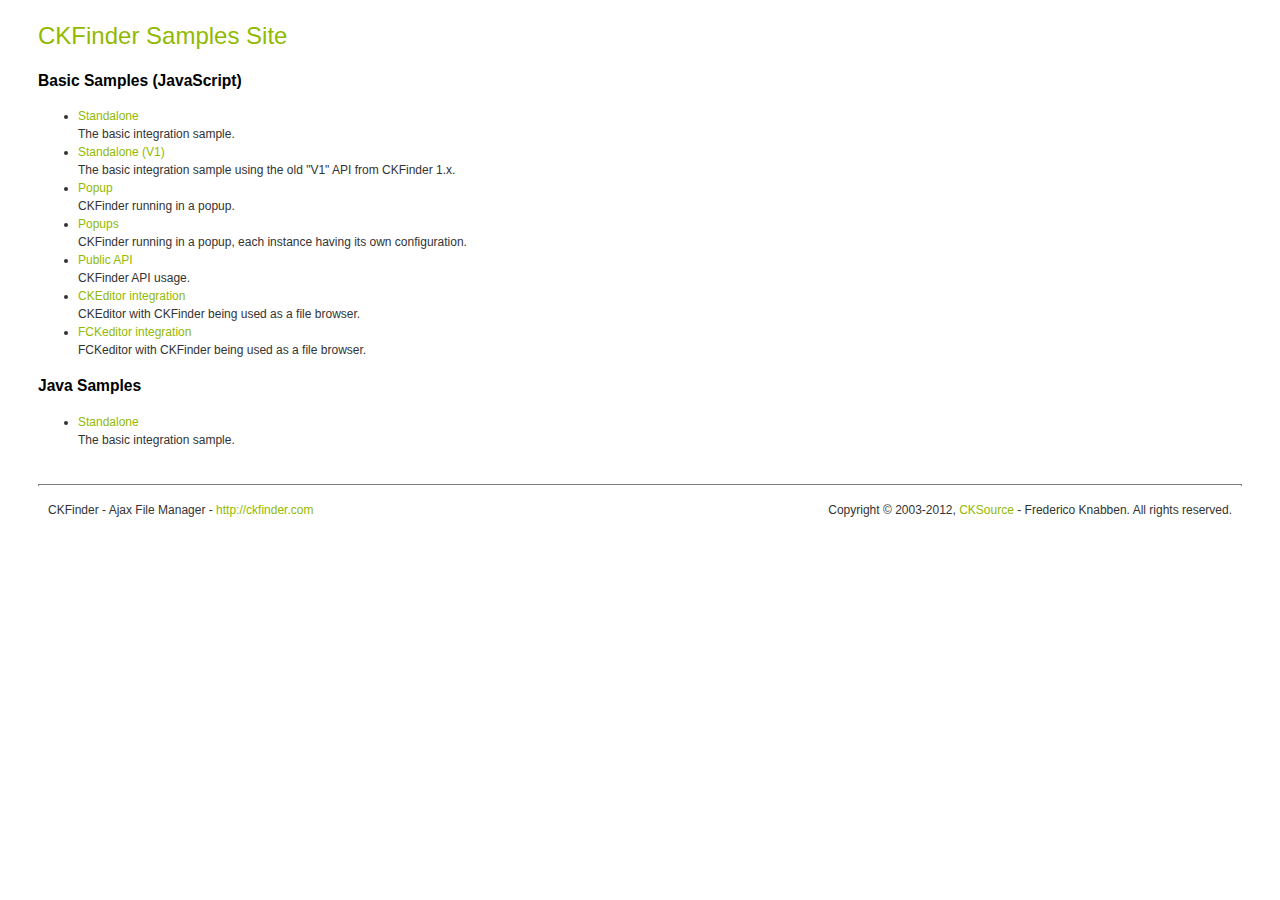
<file: src/main/webapp/static/ckfinder/_samples/index.html>
<!DOCTYPE html PUBLIC "-//W3C//DTD XHTML 1.0 Transitional//EN" "http://www.w3.org/TR/xhtml1/DTD/xhtml1-transitional.dtd">
<!--
 * CKFinder
 * ========
 * http://ckfinder.com
 * Copyright (C) 2007-2012, CKSource - Frederico Knabben. All rights reserved.
 *
 * The software, this file and its contents are subject to the CKFinder
 * License. Please read the license.txt file before using, installing, copying,
 * modifying or distribute this file or part of its contents. The contents of
 * this file is part of the Source Code of CKFinder.
-->
<html xmlns="http://www.w3.org/1999/xhtml">
<head>
	<title>CKFinder - Samples</title>
	<meta http-equiv="Content-Type" content="text/html; charset=utf-8" />
	<meta name="robots" content="noindex, nofollow" />
	<link href="sample.css" rel="stylesheet" type="text/css" />
</head>
<body>
	<h1 class="samples">
		CKFinder Samples Site
	</h1>
	<h2 class="samples">
		Basic Samples (JavaScript)
	</h2>
	<ul class="samples">
		<li><a class="samples" href="standalone.html">Standalone</a><br />The basic integration sample.</li>
		<li><a class="samples" href="standalone_v1.html">Standalone (V1)</a><br />The basic integration sample using the old "V1" API from CKFinder 1.x.</li>
		<li><a class="samples" href="popup.html">Popup</a><br />CKFinder running in a popup.</li>
		<li><a class="samples" href="popups.html">Popups</a><br />CKFinder running in a popup, each instance having its own configuration.</li>
		<li><a class="samples" href="public_api.html">Public API</a><br />CKFinder API usage.</li>
		<li><a class="samples" href="ckeditor.html">CKEditor integration</a><br />CKEditor with CKFinder being used as a file browser.</li>
		<li><a class="samples" href="fckeditor.html">FCKeditor integration</a><br />FCKeditor with CKFinder being used as a file browser.</li>
	</ul>
	<h2 class="samples">
		Java Samples
	</h2>
	<ul class="samples">
		<li><a class="samples" href="tagusage.jsp">Standalone</a><br />The basic integration sample.</li>
	</ul>
	<div id="footer">
		<hr />
		<p>
			CKFinder - Ajax File Manager - <a class="samples" href="http://ckfinder.com/">http://ckfinder.com</a>
		</p>
		<p id="copy">
			Copyright &copy; 2003-2012, <a class="samples" href="http://cksource.com/">CKSource</a> - Frederico Knabben. All rights reserved.
		</p>
	</div>
</body>
</html>
</file>
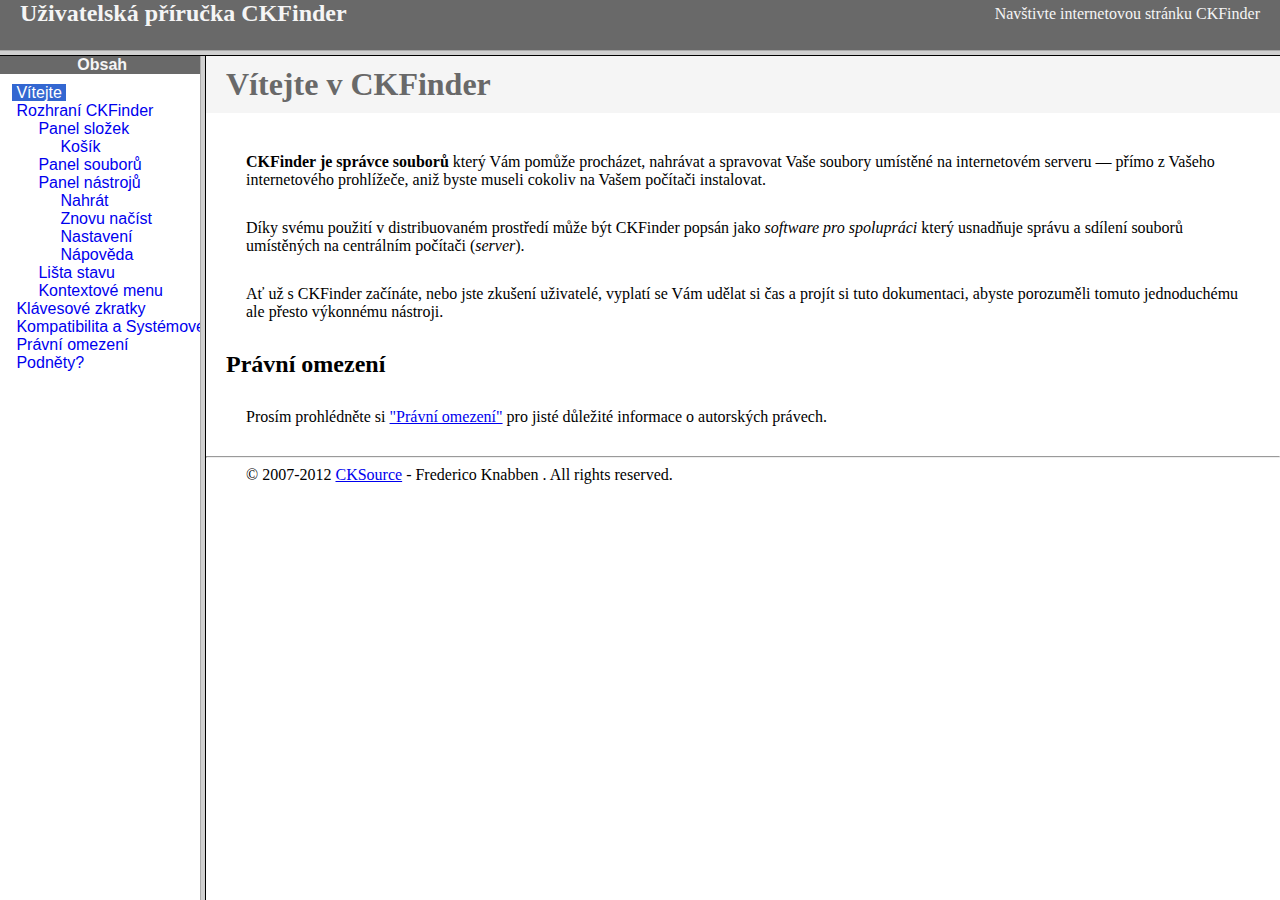
<file: src/main/webapp/static/ckfinder/help/cs/index.html>
<!DOCTYPE HTML PUBLIC "-//W3C//DTD HTML 4.01 Frameset//EN" "http://www.w3.org/TR/html4/frameset.dtd">
<html lang="cs">
<head>
	<title>Uživatelská příručka CKFinder</title>
	<meta name="robots" content="noindex, nofollow">
	<meta http-equiv="Content-Type" content="text/html; charset=utf-8">
	<style type="text/css">
		frame {border-color:#f5f5f5}
	</style>
</head>
<frameset rows="50,*">
	<frame src="files/header.html" noresize="noresize" frameborder="0">
	<frameset cols="200,*">
			<frame src="files/toc.html">
			<frame src="files/001.html" name="CKDocsMain">
	</frameset>
</frameset>
</html>
</file>
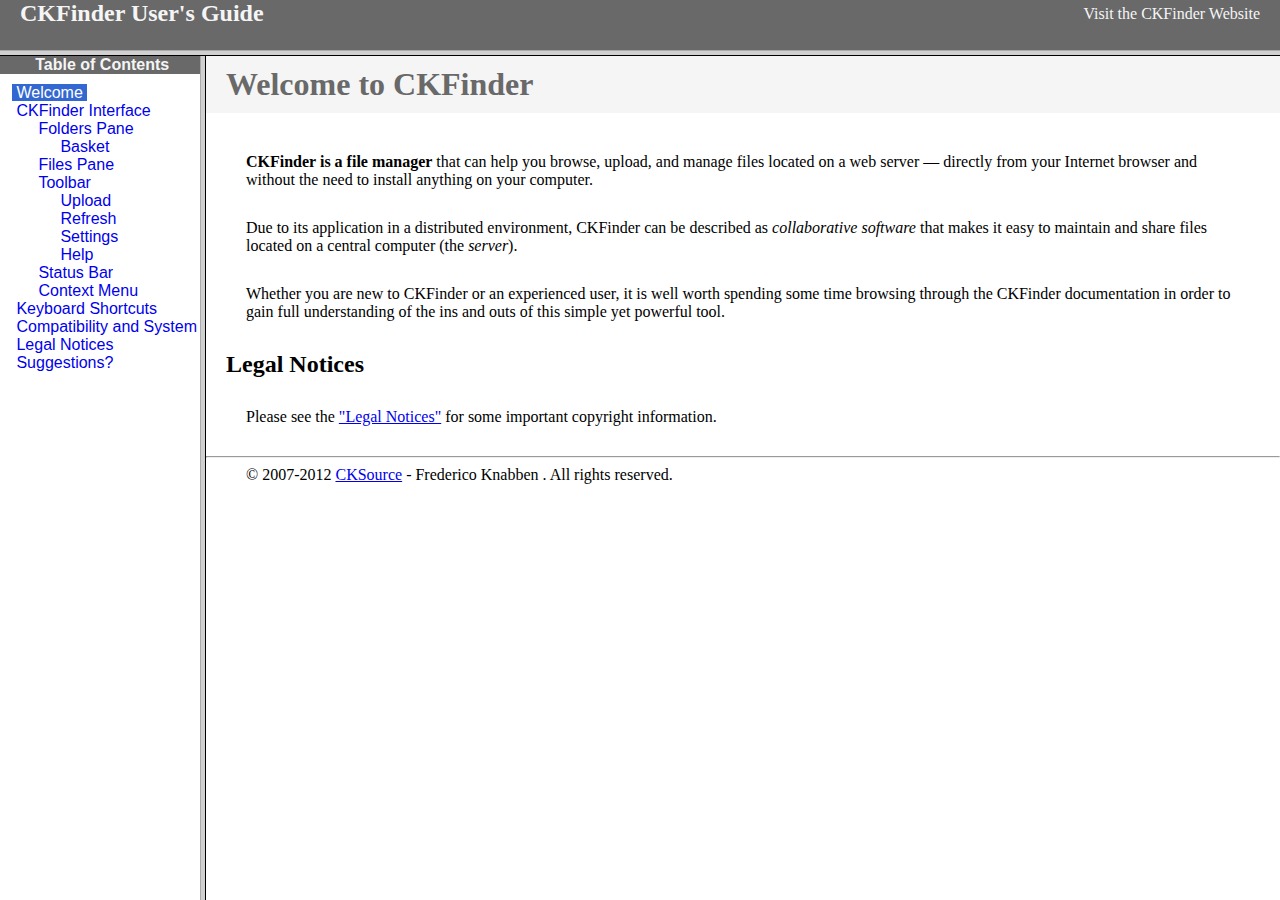
<file: src/main/webapp/static/ckfinder/help/en/index.html>
<!DOCTYPE HTML PUBLIC "-//W3C//DTD HTML 4.01 Frameset//EN" "http://www.w3.org/TR/html4/frameset.dtd">
<html lang="en">
<head>
	<title>CKFinder User's Guide</title>
	<meta name="robots" content="noindex, nofollow">
	<meta http-equiv="Content-Type" content="text/html; charset=utf-8">
	<style type="text/css">
		frame {border-color:#f5f5f5}
	</style>
</head>
<frameset rows="50,*">
	<frame src="files/header.html" noresize="noresize" frameborder="0">
	<frameset cols="200,*">
			<frame src="files/toc.html">
			<frame src="files/001.html" name="CKDocsMain">
	</frameset>
</frameset>
</html>
</file>
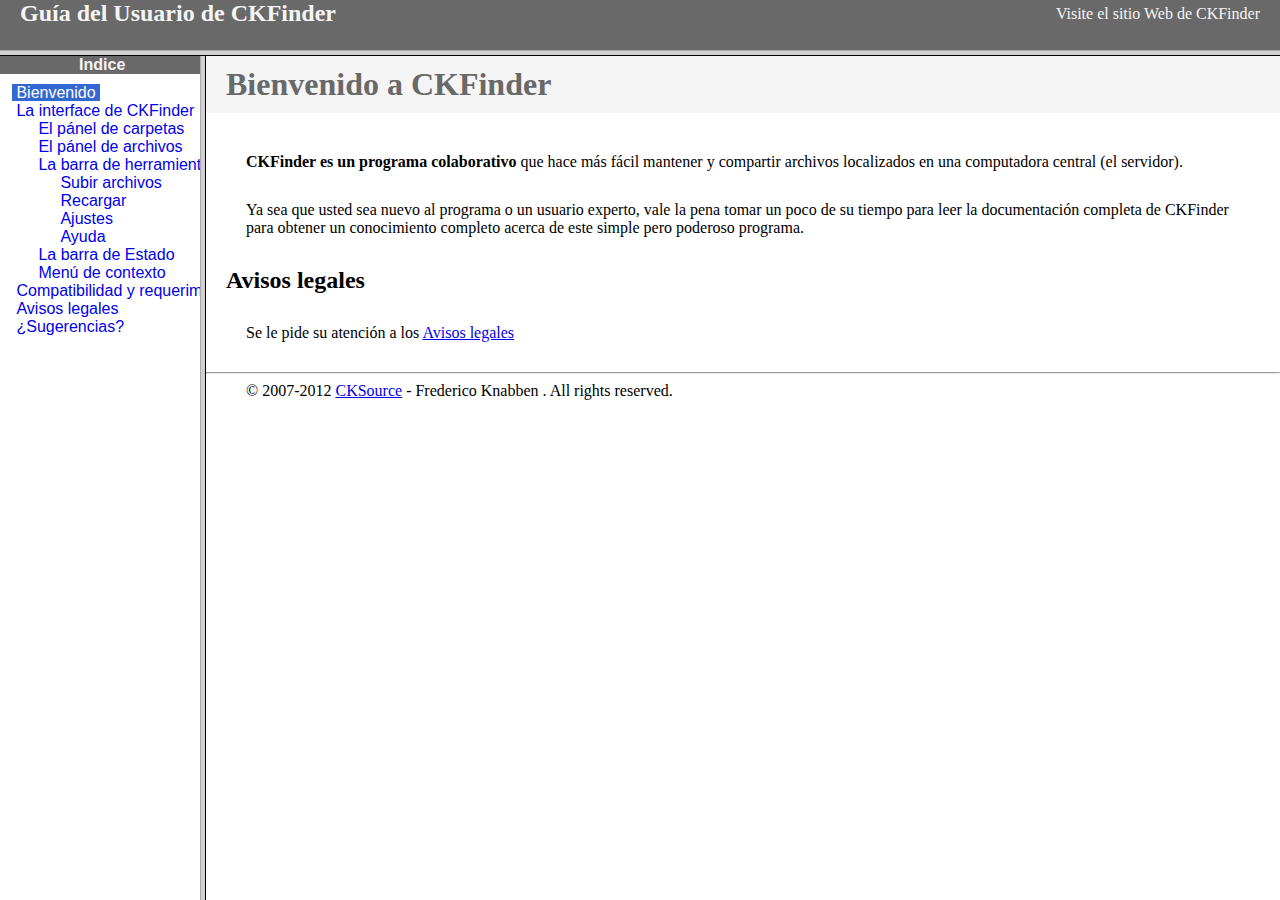
<file: src/main/webapp/static/ckfinder/help/es-mx/index.html>
<!DOCTYPE HTML PUBLIC "-//W3C//DTD HTML 4.01 Frameset//EN" "http://www.w3.org/TR/html4/frameset.dtd">
<html lang="es-mx">
<head>
	<title>Gu&iacute;a para el usuario de CKFinder</title>
	<meta http-equiv="Content-Type" content="text/html; charset=utf-8">
	<meta name="robots" content="noindex, nofollow">
	<style type="text/css">
		frame {border-color:#f5f5f5}
	</style>
</head>
<frameset rows="50,*">
	<frame src="files/header.html" noresize="noresize" frameborder="0">
	<frameset cols="200,*">
			<frame src="files/toc.html">
			<frame src="files/001.html" name="CKDocsMain">
	</frameset>
</frameset>
</html>
</file>
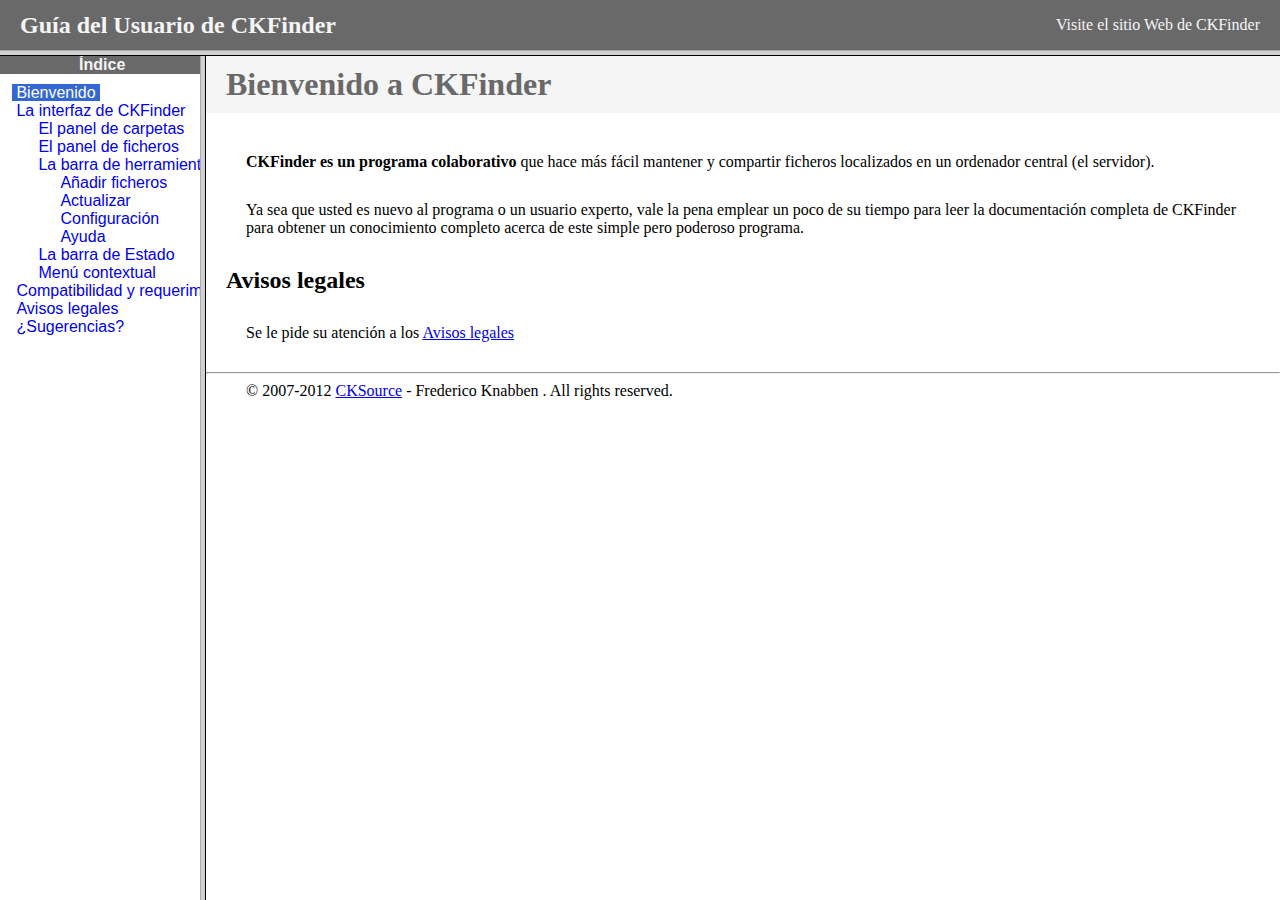
<file: src/main/webapp/static/ckfinder/help/es/index.html>
<!DOCTYPE HTML PUBLIC "-//W3C//DTD HTML 4.01 Frameset//EN" "http://www.w3.org/TR/html4/frameset.dtd">
<html lang="es">
<head>
	<title>Gu&iacute;a para el usuario de CKFinder</title>
	<meta http-equiv="Content-Type" content="text/html; charset=utf-8">
	<meta name="robots" content="noindex, nofollow">
	<style type="text/css">
		frame {border-color:#f5f5f5}
	</style>
</head>
<frameset rows="50,*">
	<frame src="files/header.html" noresize="noresize" frameborder="0">
	<frameset cols="200,*">
			<frame src="files/toc.html">
			<frame src="files/001.html" name="CKDocsMain">
	</frameset>
</frameset>
</html>
</file>
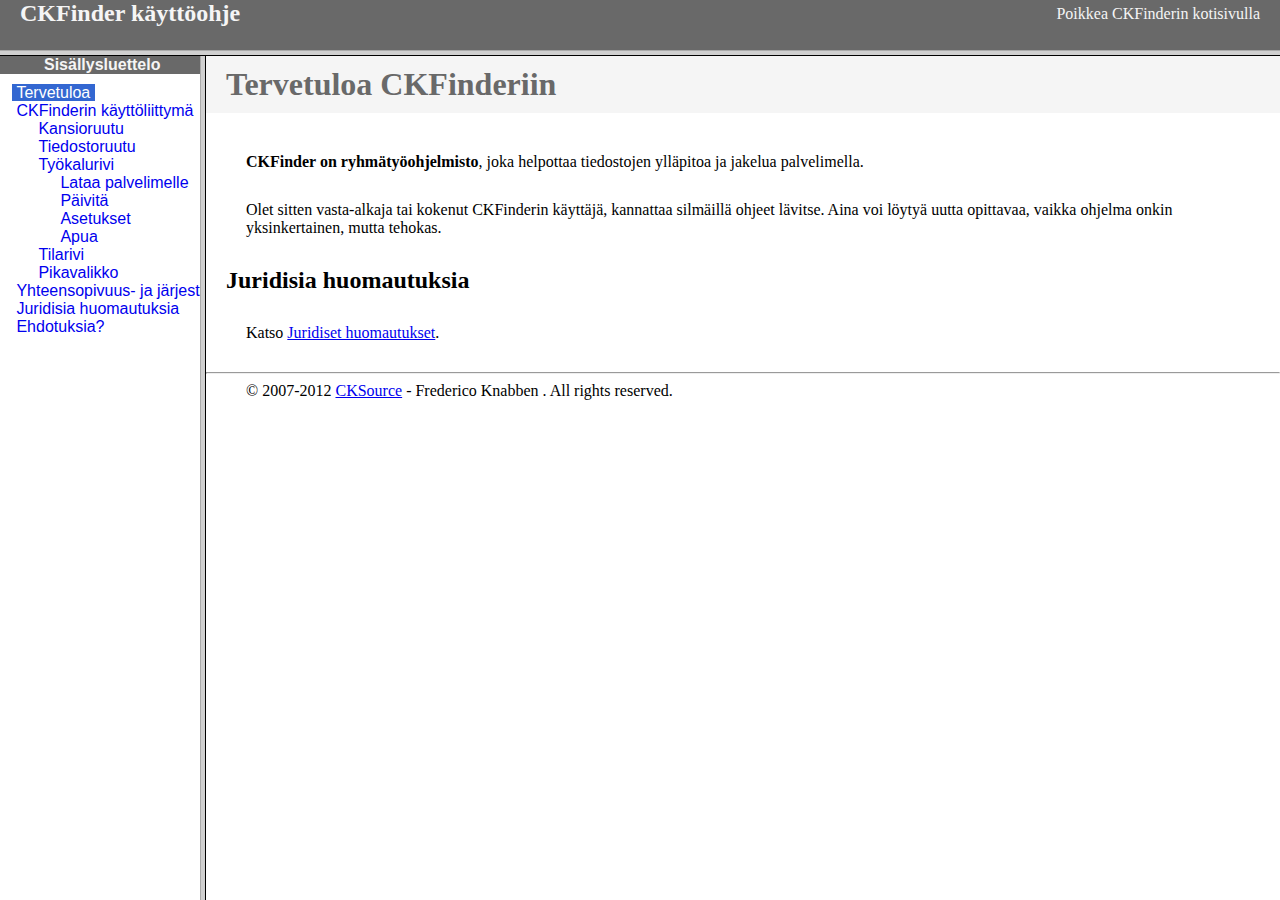
<file: src/main/webapp/static/ckfinder/help/fi/index.html>
<!DOCTYPE HTML PUBLIC "-//W3C//DTD HTML 4.01 Frameset//EN" "http://www.w3.org/TR/html4/frameset.dtd">
<html lang="fi">
<head>
	<title>CKFinder käyttöohje</title>
	<meta http-equiv="Content-Type" content="text/html; charset=utf-8">
	<meta name="robots" content="noindex, nofollow">
	<style type="text/css">
		frame {border-color:#f5f5f5}
	</style>
</head>
<frameset rows="50,*">
	<frame src="files/header.html" noresize="noresize" frameborder="0">
	<frameset cols="200,*">
			<frame src="files/toc.html">
			<frame src="files/001.html" name="CKDocsMain">
	</frameset>
</frameset>
</html>
</file>
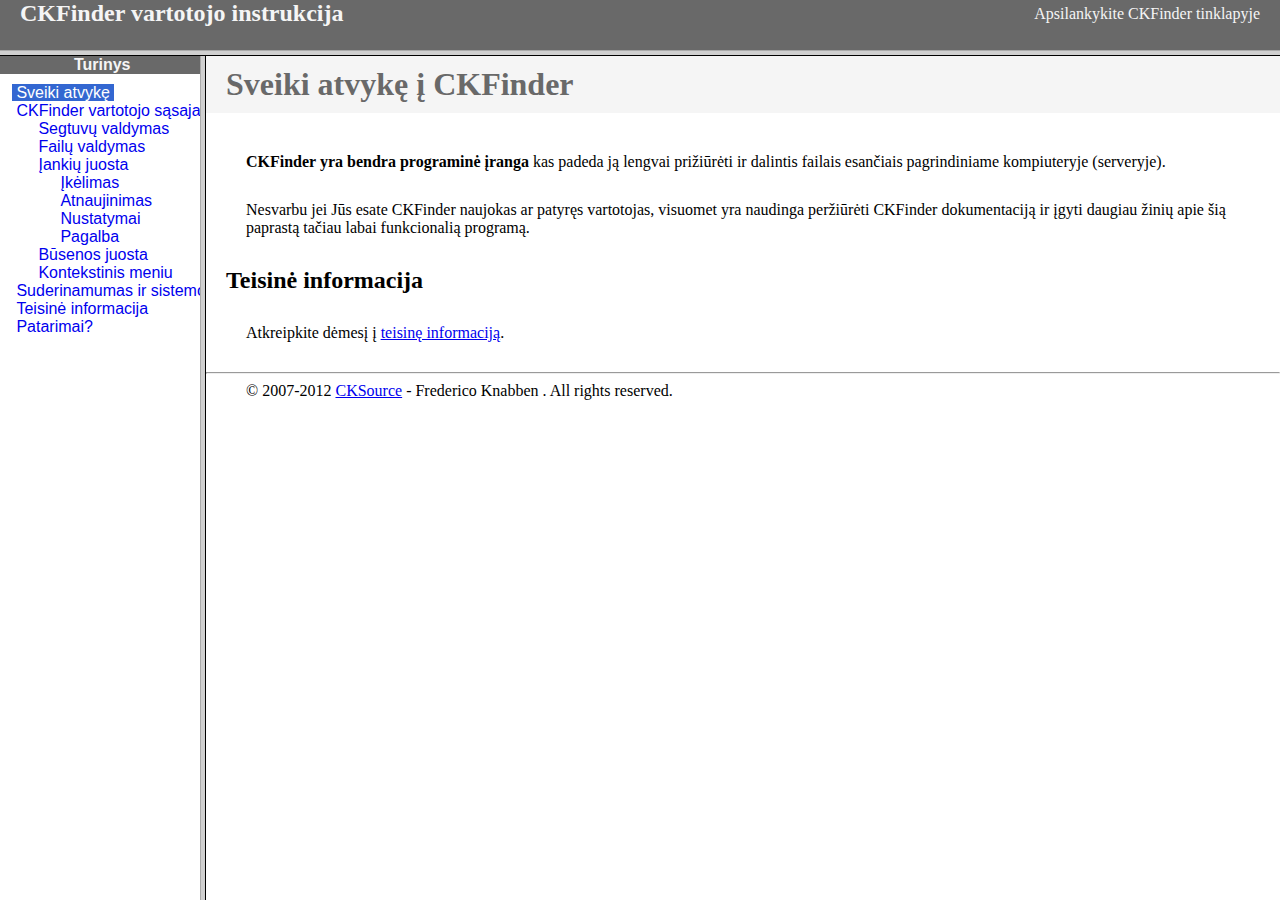
<file: src/main/webapp/static/ckfinder/help/lt/index.html>
<!DOCTYPE HTML PUBLIC "-//W3C//DTD HTML 4.01 Frameset//EN" "http://www.w3.org/TR/html4/frameset.dtd">
<html lang="lt">
<head>
	<title>CKFinder User's Guide</title>
	<meta http-equiv="Content-Type" content="text/html; charset=utf-8">
	<meta name="robots" content="noindex, nofollow">
	<style type="text/css">
		frame {border-color:#f5f5f5}
	</style>
</head>
<frameset rows="50,*">
	<frame src="files/header.html" noresize="noresize" frameborder="0">
	<frameset cols="200,*">
			<frame src="files/toc.html">
			<frame src="files/001.html" name="CKDocsMain">
	</frameset>
</frameset>
</html>
</file>
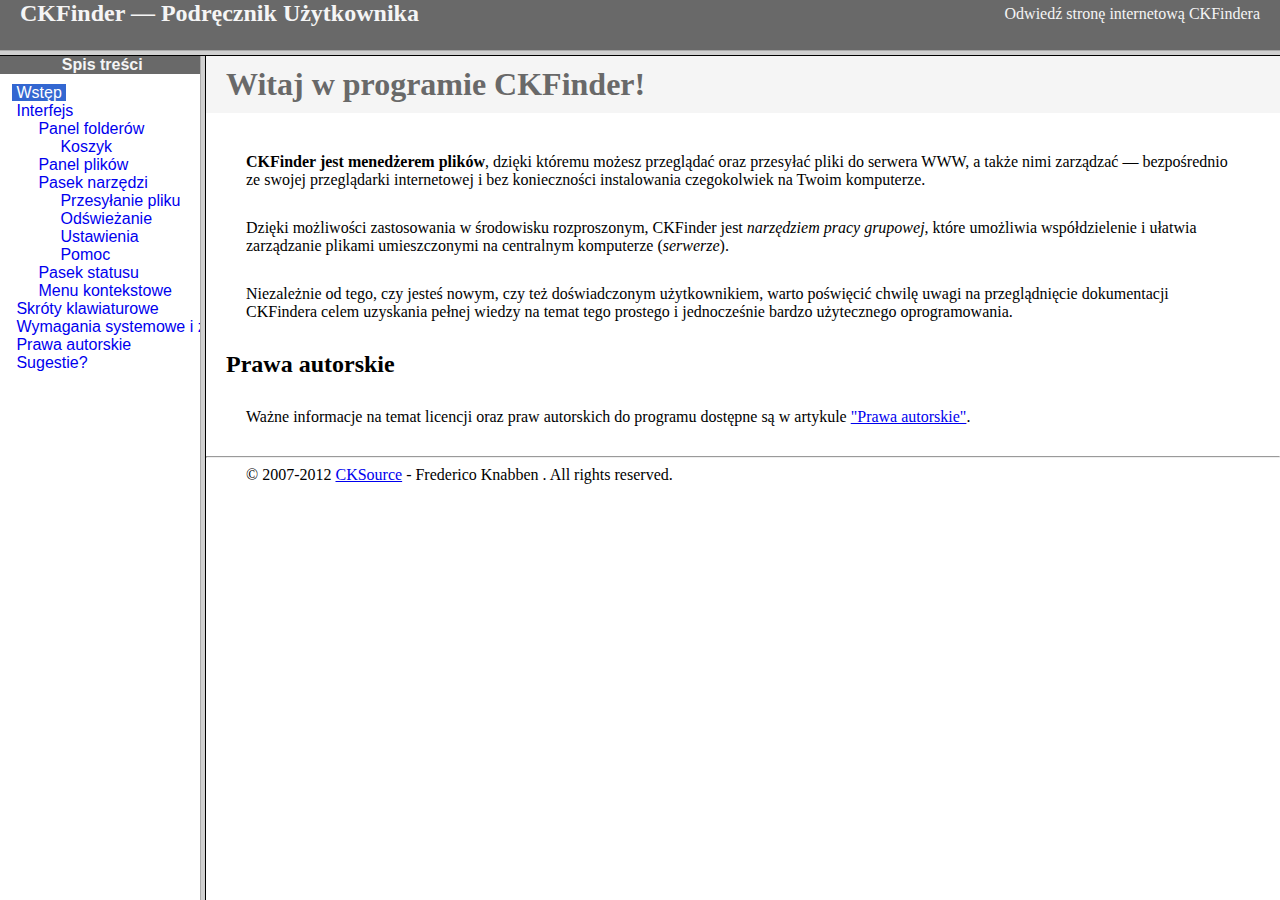
<file: src/main/webapp/static/ckfinder/help/pl/index.html>
<!DOCTYPE HTML PUBLIC "-//W3C//DTD HTML 4.01 Frameset//EN" "http://www.w3.org/TR/html4/frameset.dtd">
<html lang="pl">
<head>
	<title>CKFinder &mdash; Podręcznik Użytkownika</title>
	<meta http-equiv="Content-Type" content="text/html; charset=utf-8">
	<meta name="robots" content="noindex, nofollow">
	<style type="text/css">
		frame {border-color:#f5f5f5}
	</style>
</head>
<frameset rows="50,*">
	<frame src="files/header.html" noresize="noresize" frameborder="0">
	<frameset cols="200,*">
			<frame src="files/toc.html">
			<frame src="files/001.html" name="CKDocsMain">
	</frameset>
</frameset>
</html>
</file>
<file: src/main/webapp/static/ckfinder/_samples/sample.css>
/*
 * CKFinder
 * ========
 * http://ckfinder.com
 * Copyright (C) 2007-2012, CKSource - Frederico Knabben. All rights reserved.
 *
 * The software, this file and its contents are subject to the CKFinder
 * License. Please read the license.txt file before using, installing, copying,
 * modifying or distribute this file or part of its contents. The contents of
 * this file is part of the Source Code of CKFinder.
 *
 * Styles used in the samples pages.
 */

html, body, h1, h2, h3, h4, h5, h6, div, span, blockquote, p, address, form, fieldset, img, ul, ol, dl, dt, dd, li, hr, table, td, th, strong, em, sup, sub, dfn, ins, del, q, cite, var, samp, code, kbd, tt, pre {
	line-height: 1.5em;
}

body {
	padding:10px 30px;
}

input, textarea, select, option, optgroup, button, td, th {
	font-size: 100%;
}

pre,
code,
kbd,
samp,
tt{
  font-family: monospace,monospace;
  font-size: 1em;
}

h1.samples {
  color:#92B901;
  font-size:200%;
  font-weight:normal;
  margin: 0;
  padding: 0;
}

h2.samples {
  color:#000000;
  font-size:130%;
  margin: 0;
  padding: 0;
}

p, blockquote, address, form, pre, dl, h1.samples, h2.samples {
	margin-bottom:15px;
}

ul.samples {
	margin-bottom:15px;
}

.clear {
	clear:both;
}

fieldset
{
	margin: 0;
	padding: 10px;
}

body, input, textarea {
	color: #333333;
	font-family: Arial, Helvetica, sans-serif;
}

body {
	font-size: 75%;
}

a.samples {
	color: #92B901;
	text-decoration:none;
}

a.samples:hover {
  text-decoration:underline;
	color: #BED567;
}

form
{
	margin: 0;
	padding: 0;
}

pre.samples
{
	background-color: #F7F7F7;
	border: 1px solid #D7D7D7;
	overflow: auto;
	padding: 0.25em;
}

#alerts
{
	color: Red;
}

#footer {
	clear: both;
	padding-top: 10px;
}
#footer hr
{
	margin: 10px 0 15px 0;
	height: 1px;
	border: solid 1px gray;
	border-bottom: none;
}

#footer p
{
	margin: 0 10px 10px 10px;
	float: left;
}

#footer #copy
{
	float: right;
}

#outputSample
{
	width: 100%;
	table-layout: fixed;
}

#outputSample thead th
{
	color: #dddddd;
	background-color: #999999;
	padding: 4px;
	white-space: nowrap;
}

#outputSample tbody th
{
	vertical-align: top;
	text-align: left;
}

#outputSample pre
{
	margin: 0;
	padding: 0;
	white-space: pre; /* CSS2 */
	white-space: -moz-pre-wrap; /* Mozilla*/
	white-space: -o-pre-wrap; /* Opera 7 */
	white-space: pre-wrap; /* CSS 2.1 */
	white-space: pre-line; /* CSS 3 (and 2.1 as well, actually) */
	word-wrap: break-word; /* IE */
}

.description {
	border: 1px dotted #B7B7B7;
	margin-bottom: 10px;
	padding: 20px 10px 20px;
}

label {
	display: block;
	margin-bottom:6px;
}
</file>
